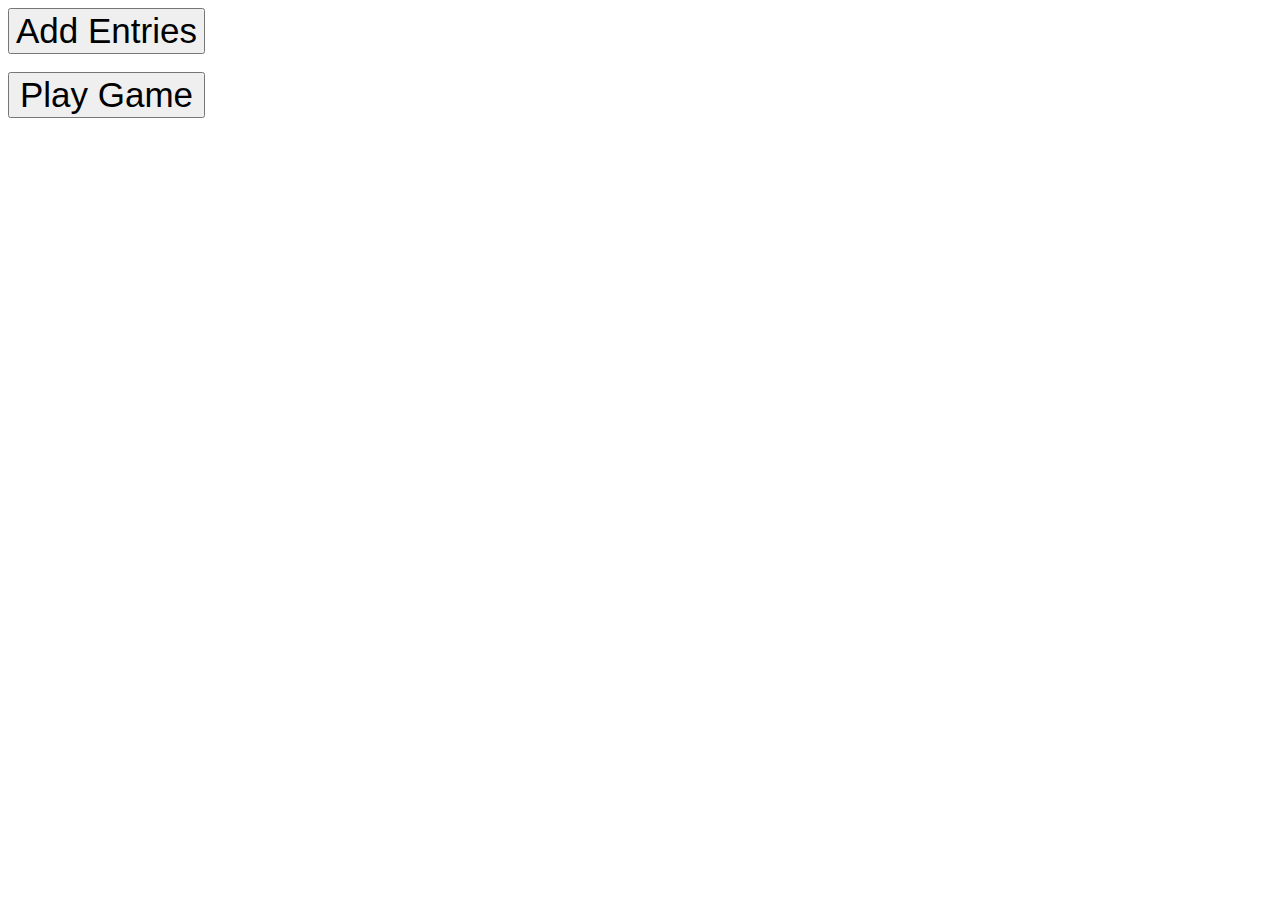
<file: Fishbowl_Server/web/index.html>
<!DOCTYPE html>

<html manifest="manifest.nocache">
    <head>
        <title>Fishbowl!</title>
        <meta charset="UTF-8">
        <meta name="viewport" content="width=device-width, initial-scale=1.0">
        <link rel="stylesheet" href="index.css">
    </head>
    <body>

        <div>
            <form method = "GET" name="moveToEntries" action="entries.html">
                <input type="submit" value="Add Entries" />
            </form>
            
            <br>
            
            <form method = "GET" name="playGame" action="play.html">
                <input type="submit" value="Play Game" />
            </form>
        </div>

    </body>
</html>
</file>
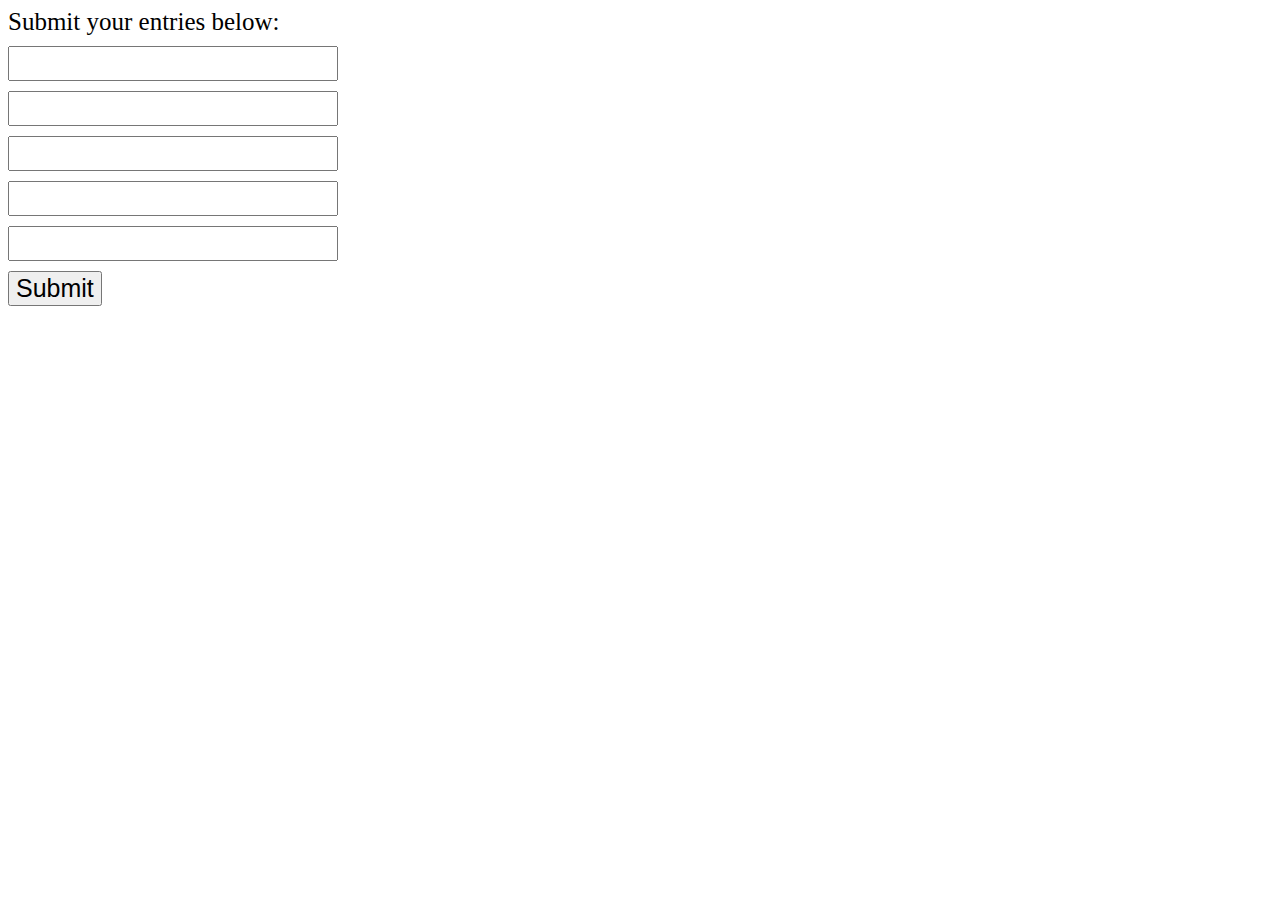
<file: Fishbowl_Server/web/entries.html>
<!DOCTYPE html>

<html manifest="manifest.nocache">
    <head>
        <title>Fishbowl!</title>
        <meta charset="UTF-8">
        <meta name="viewport" content="width=device-width, initial-scale=1.0">
        <link rel="stylesheet" href="entries.css">
    </head>
    <body>
        
        <script src="entries.js"></script>
         
        <header>Submit your entries below:</header>

        <form name="entryForm" action="addEntries" method="POST" autocomplete="off">
            
            <input type="text" name="entry1" id="entry1" value="" class="typeField" maxlength = 35 /><br>
            <input type="text" name="entry2" id="entry2" value="" class="typeField" maxlength = 35 /><br>
            <input type="text" name="entry3" id="entry3" value="" class="typeField" maxlength = 35 /><br>
            <input type="text" name="entry4" id="entry4" value="" class="typeField" maxlength = 35 /><br>
            <input type="text" name="entry5" id="entry5" value="" class="typeField" maxlength = 35 /><br>
            
            <input type="hidden" name ="numEntries" value ="5"/>
            
            <input type="submit" value="Submit" id="submitButton" onclick="return submitConfirm()" class="submitButton" />
            <input type="button" value ="Cancel" id="cancelButton" onclick="cancelSubmit()" class="cancelButton" ><br>
            
            <label class="noticeText" id="noticeLabel">Test Text</label>
            
        </form>
         
    </body>
</html>
</file>
<file: Fishbowl_Server/web/index.css>
/*
To change this license header, choose License Headers in Project Properties.
To change this template file, choose Tools | Templates
and open the template in the editor.
*/
/* 
    Created on : Apr 7, 2015, 12:45:18 PM
    Author     : haywoosd
*/

input{
    font-size: 35px;
    width: 100%;
}

div{
    display: table;
}
</file>
<file: Fishbowl_Server/web/entries.css>
input{
    margin-bottom: 10px;
}

header{
    font-size: 25px;
    margin-bottom: 10px;
}

.typeField {
    font-size: 25px;
}

.submitButton {
    font-size: 25px;
}

.cancelButton{
    font-size: 25px;
    margin-left: 10px; 
    visibility: hidden;
}

.noticeText {    
    color: red;
    visibility: hidden;
}
</file>
